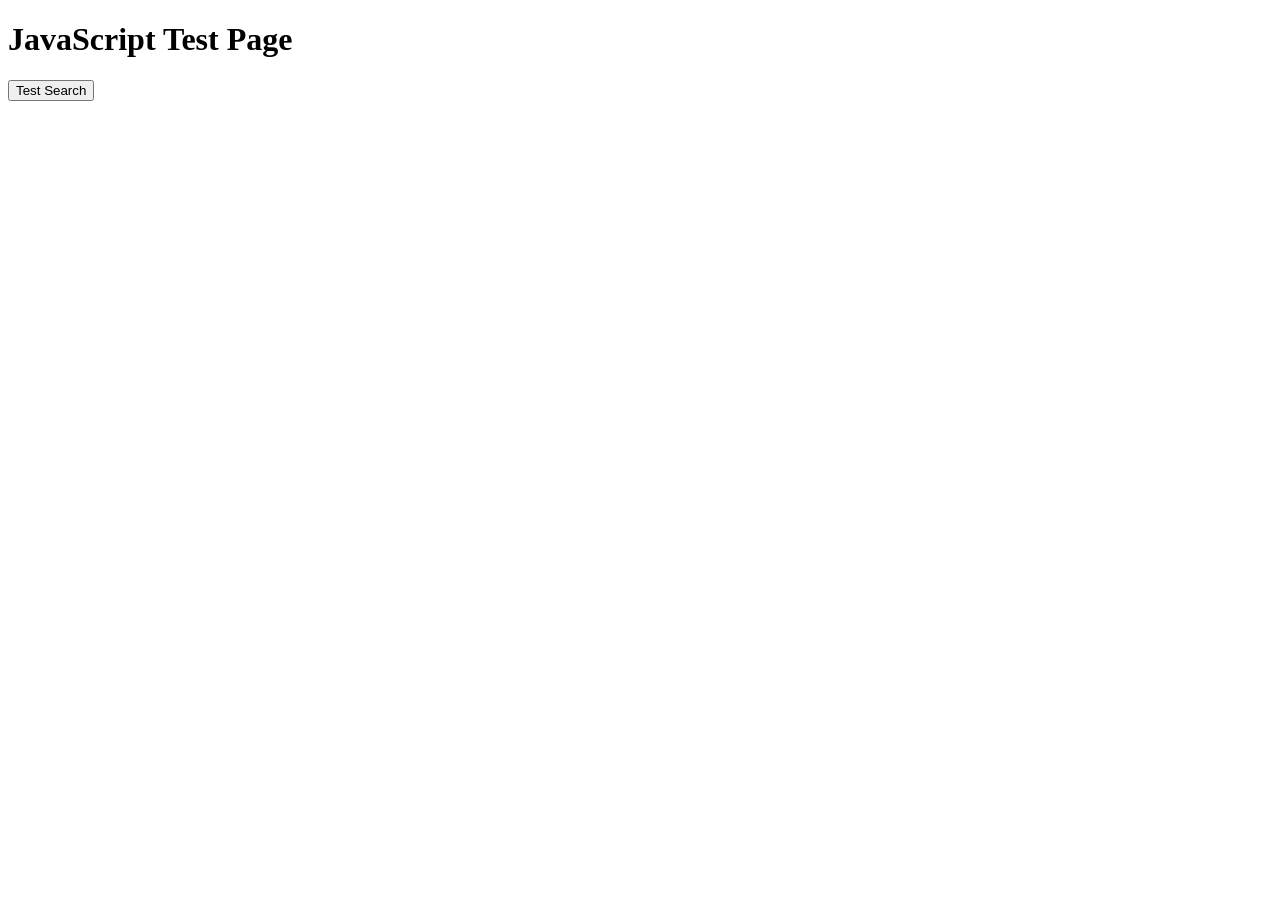
<file: Source Code/templates/test.html>
<!DOCTYPE html>
<html>
<head>
    <title>JavaScript Test</title>
</head>
<body>
    <h1>JavaScript Test Page</h1>
    <button id="testBtn" onclick="testSearch()">Test Search</button>
    <div id="result"></div>
    
    <script>
        console.log("Test page loaded");
        
        async function testSearch() {
            console.log("Test button clicked");
            document.getElementById('result').innerText = "Testing...";
            
            try {
                const response = await fetch('/api/search/older-than', {
                    method: 'POST',
                    headers: {
                        'Content-Type': 'application/json'
                    },
                    body: JSON.stringify({
                        n_days: 100,
                        prefix: '',
                        suffix: ''
                    })
                });
                
                const data = await response.json();
                document.getElementById('result').innerHTML = `
                    <pre>${JSON.stringify(data, null, 2)}</pre>
                `;
                console.log("Search result:", data);
            } catch (error) {
                document.getElementById('result').innerText = "Error: " + error.message;
                console.error("Search error:", error);
            }
        }
    </script>
</body>
</html>
</file>
